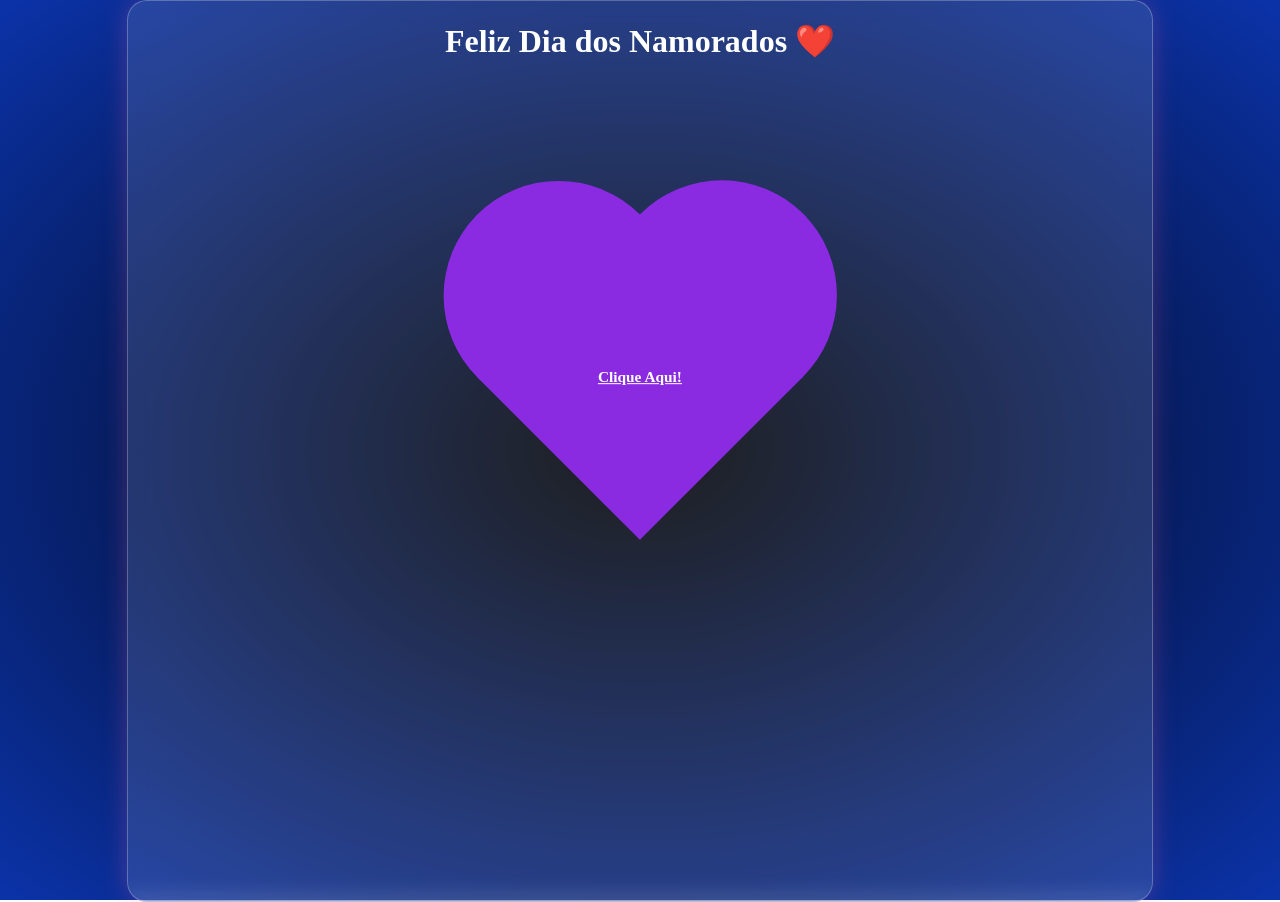
<file: OneDrive/Desktop/pr/index.html>
<!DOCTYPE html>
<html>

<head>

    <meta charset="utf-8">
    <meta name="viewport" content="width=device-width, initial-scale=1.0">
    <title>Te Amo!</title>
    <link rel="stylesheet" href="style12.css">

</head>

<body>

    

    <div id="tela-de-fundo">
        <div id="menu">
            <h1>Feliz Dia dos Namorados ❤️</h1>
            <div class="heart">
                <a href="https://www.google.com"><span>Clique Aqui!</span></a>
            </div>
        </div>
    </div>


</body>
</html>
</file>
<file: OneDrive/Desktop/pr/style12.css>
body{
    margin: 0;
    padding: 0;
    height: 100vh;
}

#tela-de-fundo{
    height: 100vh;
    background: radial-gradient(black,rgb(11, 51, 169));
    display: flex;
    justify-content: center;
}

#menu{
    height: 100vh;
    width: 80vw;
    background: rgba(255, 255, 255, 0.12);
    backdrop-filter: blur(10px);
    -webkit-backdrop-filter: blur(10px);

    border: 1px solid rgba(255, 255, 255, 0.3);
    box-shadow: 0 0 25px rgba(255, 105, 180, 0.25);
    border: 1px solid rgba(255, 255, 255, 0.25);

    border-radius: 20px;

    color: white;
    display: flex;
    align-items: center;
    flex-direction: column;
}

.heart {
  width: 18vw;
  height: 18vw;
  background: #8a2be2;
  position: relative;
  margin-top: 20vh;

  transform: rotate(-45deg);

  display: flex;
  justify-content: center;
  align-items: center;

  animation: beat 1s infinite ease-in-out;
}

/* topo do coração */
.heart::before,
.heart::after {
  content: "";
  position: absolute;
  width: 100%;
  height: 100%;
  background: #8a2be2;
  border-radius: 50%;
}

.heart::before {
  top: -50%;
  left: 0;
}

.heart::after {
  left: 50%;
  top: 0;
}

/* 🔥 texto */
.heart a {
  transform: rotate(45deg); /* desfaz a rotação do coração */
  color: white;
  font-size: 1.2vw;
  font-weight: bold;
  text-align: center;
  z-index: 2;
}

/* batimento */
@keyframes beat {
  0%, 100% {
    transform: rotate(-45deg) scale(1);
  }
  50% {
    transform: rotate(-45deg) scale(1.12);
  }
}
</file>
